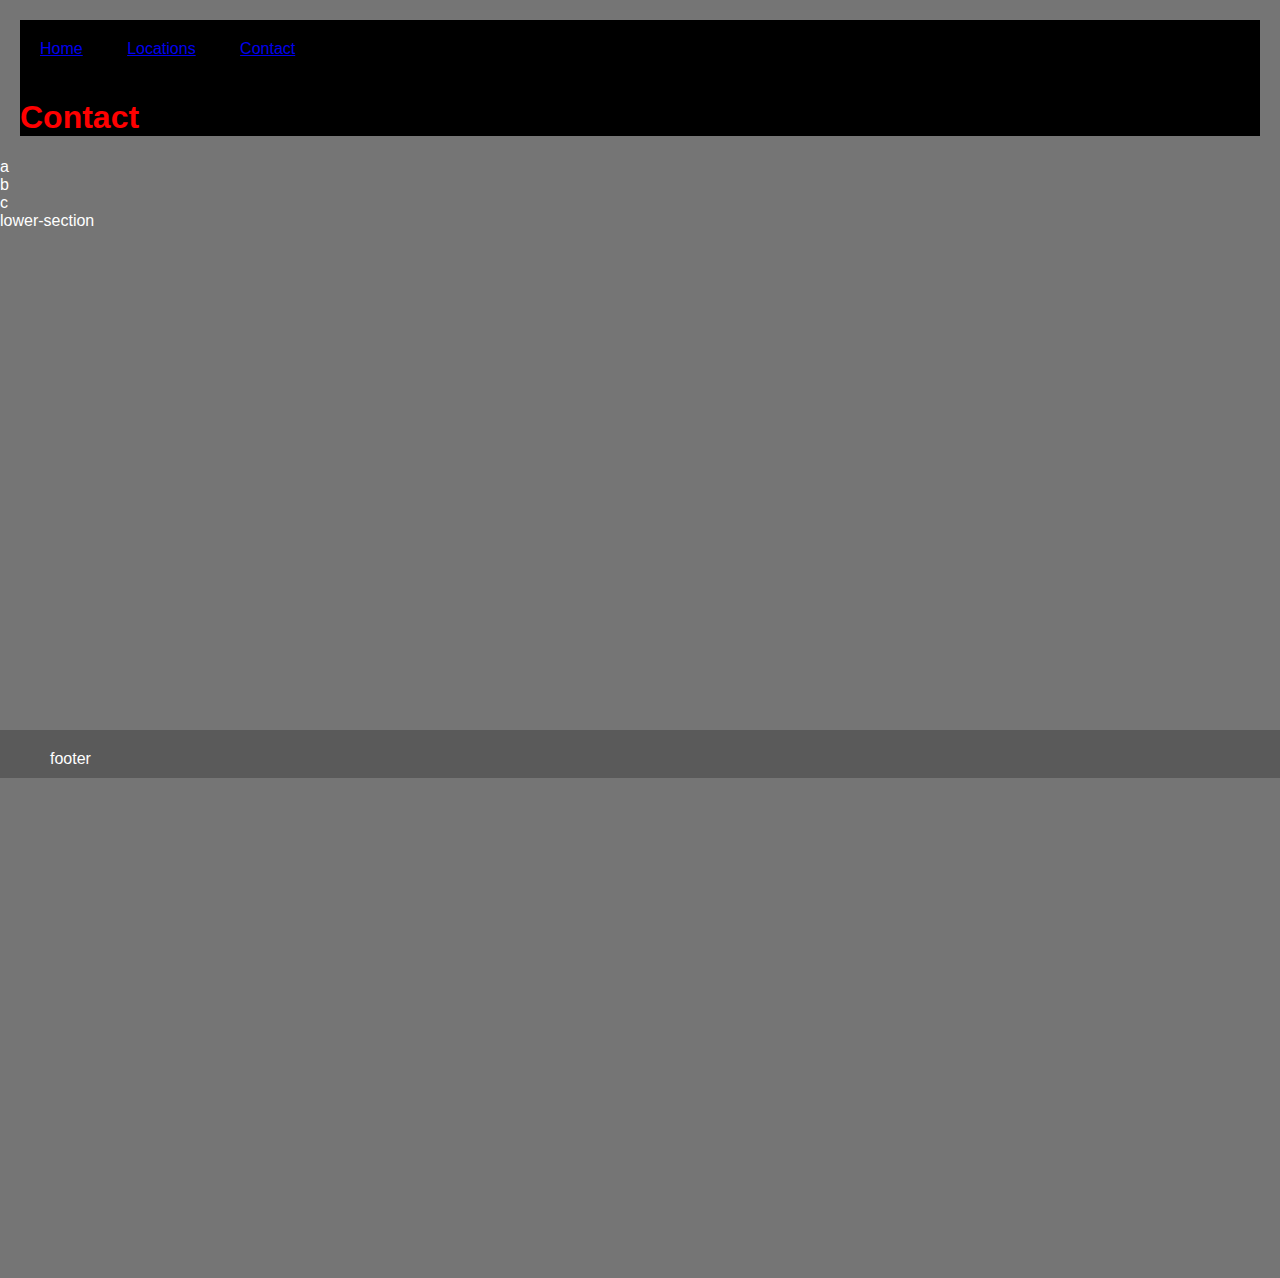
<file: contact.html>
<!DOCTYPE html>
<html lang="en">
<head>
    <meta charset="UTF-8">
    <meta http-equiv="X-UA-Compatible" content="IE=edge">
    <meta name="viewport" content="width=device-width, initial-scale=1.0">
    <title>Contact</title> <!--Tab Name-->
    <link rel="stylesheet" href="style.css">
</head>

<body>

        <header>
            <nav>
                <ul>
                    <li><a href="index.html" >Home</a></li>
                    <li><a href="locations.html">Locations</a></li>
                    <li><a href="contact.html">Contact</a></li>
                </ul>
            </nav>
            <h1>Contact</h1>
        </header>
        <section>
            <div>a</div>
            <div>b</div>
            <div>c</div>
        </section>
        <section>lower-section</section>
        <footer>footer</footer>


</body>
</html>
</file>
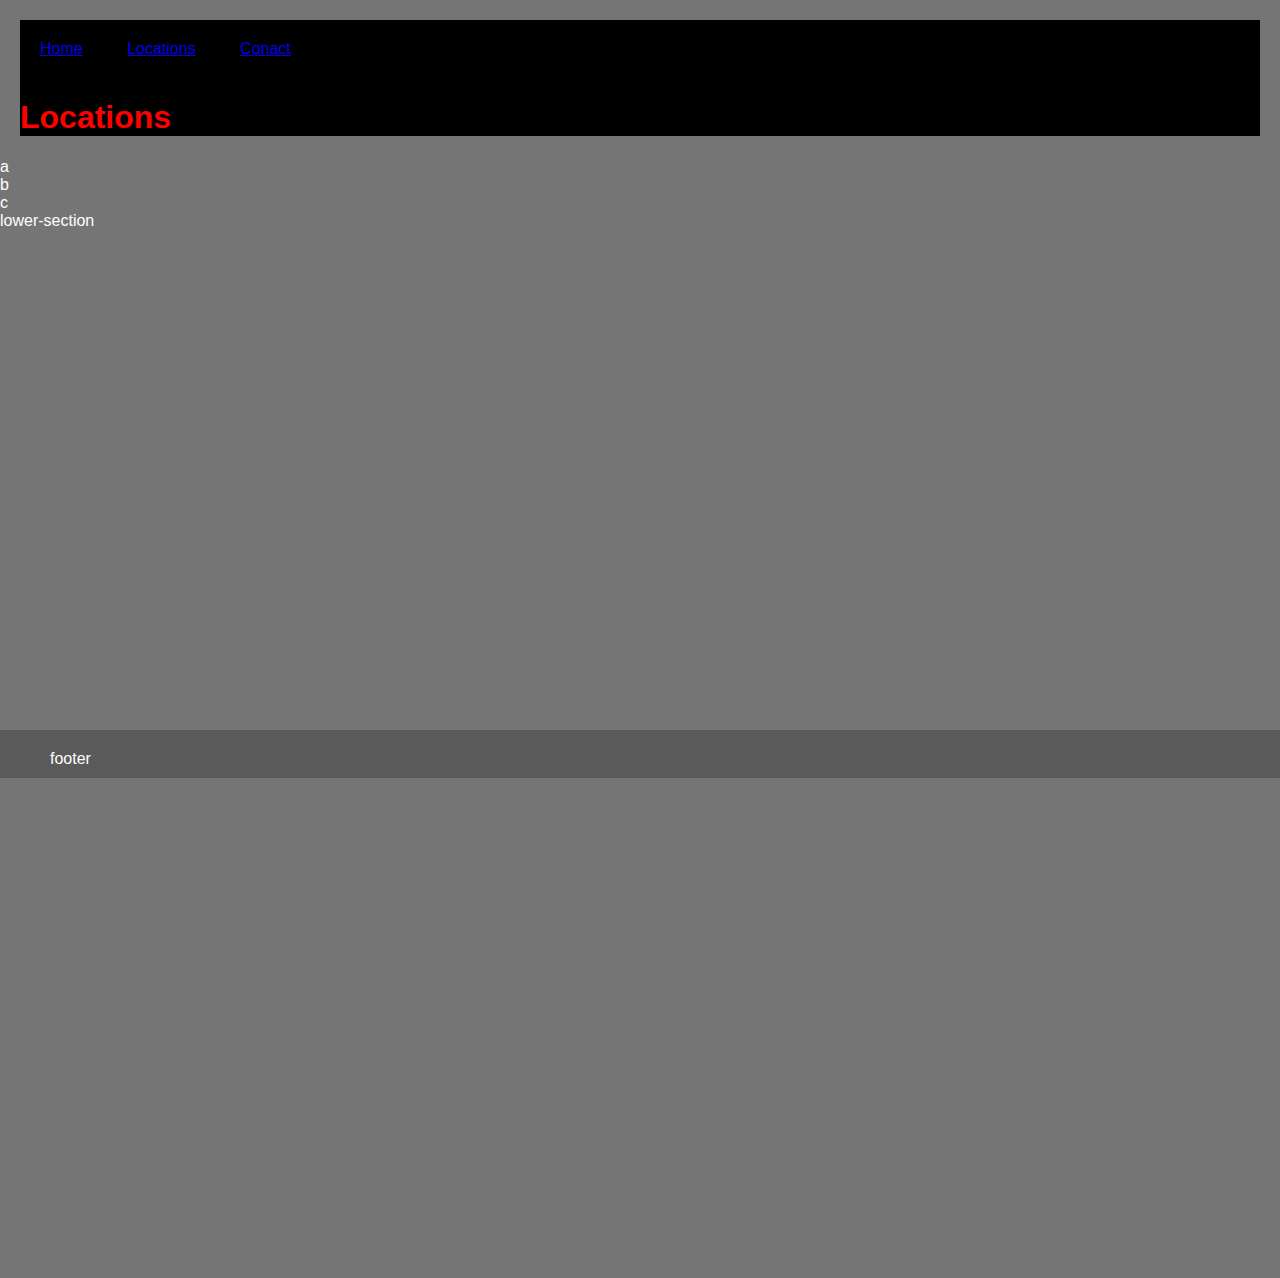
<file: locations.html>
<!DOCTYPE html>
<html lang="en">
<head>
    <meta charset="UTF-8">
    <meta http-equiv="X-UA-Compatible" content="IE=edge">
    <meta name="viewport" content="width=device-width, initial-scale=1.0">
    <title>Locations</title> <!--Tab Name-->
    <link rel="stylesheet" href="style.css">

</head>

<body>

        <header>
            <nav>
                <ul>
                    <li><a href="index.html" >Home</a></li>
                    <li><a href="locations.html">Locations</a></li>
                    <li><a href="contact.html">Conact</a></li>
                </ul>
            </nav>
            <h1>Locations</h1>
        </header>
        <section>
            <div>a</div>
            <div>b</div>
            <div>c</div>
        </section>
        <section>lower-section</section>
        <footer>footer</footer>


</body>
</html>
</file>
<file: style.css>
body {
    background: rgb(117, 117, 117); /*hover to pick*/
    color: white; /*Default text color unless stated otherwise*/
    font-family: "Gill Sans", "Gill Sans MT", Calibri, "Trebuchet MS",
        sans-serif; /*multiple for different systems*/
    margin: 0;
    padding: 0;
}
h1 /*Targeting h1*/ {
    color: RED;
    background: black;
}
h2 {
    color: rgb(0, 0, 0);
    opacity: 0.5;
}
button {
    background: rgb(168, 114, 114); /*fill in*/
    border: none;
    color: white; /*text color*/
}
button {
    border-radius: 10px 10px 10px 10px;
}

/*layout*/
header {
    background: black;
    /*spacing*/
    margin: 20px; /*adds spacing around*/
}
.feature-box {
    background: white;
    color: gray;
    margin: 20% 40%; /*20-top/bottom 40-left/right*/
    display: flex; /*flexbox layout*/
    flex-direction: row;
}
/*div {
    background: red;
    width: 100px;
    height: 40px;
    margin: auto;
}*/
ul {
    margin: 0;
    padding: 0;
    list-style-type: none; /*no bullets*/
}
li {
    display: inline-block;
    margin: 20px;
}
iframe {
    height: 500px;
    width: 700px;
    border: none;
}
footer {
    background: rgb(90, 90, 90);
    position: relative;
    margin: 500px 0px;
    padding: 20px 40px 10px 50px; /*adds spacing inside, clockwise dimensions*/
}

/*divs*/
#box1 {
    width: 400px;
    height: 400px;
    background: orange;
}
#box2 {
    width: 300px;
    height: 300px;
    background: pink;
}
#box3 {
    width: 200px;
    height: 200px;
    background: blue;
}
#box4 {
    width: 100px;
    height: 100px;
    background: red;
}
#divtest {
    margin-left: 1%;
}

#span {
    font-size: 20px;
    margin-top: 500px;
    width: 500px;
    background-color: pink;
}
span {
    color: black;
}
article {
    background: rgb(209, 209, 209);
}

/*Box Model: Margin, Border, Padding*/
#cssbox {
    background: chartreuse;
    text-align: center;
    width: 300px;
    height: 300px;
    line-height: 300px; /*centers text vertically*/
    margin: 50px;
    border-width: 15px;
    border-color: pink;
    border-style: solid;
}
#boxvis {
    background: rgb(211, 99, 99);
    width: 1400px;
    padding: 5px;
    border: 15px green;
    border-style: double;
    text-align: center;
    margin-bottom: 200px;
}

/*css grid*/
.pr {
    background: rgb(50, 173, 116);
    border: 5px solid white;
}
.grid {
    background: transparent;
    color: black;
    font-size: 30px;
    width: 80%;
    display: grid; /*displays grid*/
    grid-template-columns: repeat(3, 1fr);
    gap: 1em;
    grid-auto-rows: minmax(100px, auto);
    /*(initial height, flexible to content)*/
    justify-items: stretch; /*puts content to start, center, or end of grid space horizontally; default is stretch*/
    align-items: stretch; /*puts content to start, center, or end of grid space vertically; default is stretch*/
}
#prone {
    grid-column: 1/3; /*takes content from grid space 1 to 3*/
    grid-row: 1/3;
}
#prtwo {
    grid-column: 3;
    grid-row: 1/4;
}
#prthree {
    background-color: transparent;
    grid-column: 2/4;
    grid-row: 3;
}
#prfour {
    grid-column: 1; /*keeps it in column 1... or else will auto move*/
    grid-row: 2/4;
}

/*flexbox*/
.flexbox1 div {
    border: 5px solid gray;
    /*flex: 1; /*changes all divs to even widths*/
}
.flexbox1 {
    margin-bottom: 50px;
    font-size: 15px;
    display: flex;
    /*align-items: stretch; /*default stretch, can be start, end, center vertically*/
    /*flex-direction: column; /*changes back to column*/
}
#flex1-one {
    flex: 2; /*value 1 is same width anything higher changes*/
    order: 2;
}
#flex1-two {
    flex: 1;
    order: 1;
}
#flex1-three {
    flex: 1;
    order: 3;
}
/*adding margins-ish*/
.flexbox2 div {
    border: 5px solid gray;
    flex-basis: 30%; /*width but flex-y*/
}
.flexbox2 {
    margin-bottom: 50px;
    display: flex;
    justify-content: space-evenly; /*evenly put space on either side of */
}
/*wrapping*/
.flexbox3 > * {
    border: 5px solid gray;
    flex-basis: 15%;
    flex-grow: 1;
}
.flexbox3 {
    margin-bottom: 200px;
    display: flex;
    flex-wrap: wrap;
    gap: 1rem;
}
#myhomepage {
    width: 80%;
    margin-top: 100px;
    margin-left: 10%;
}
</file>
